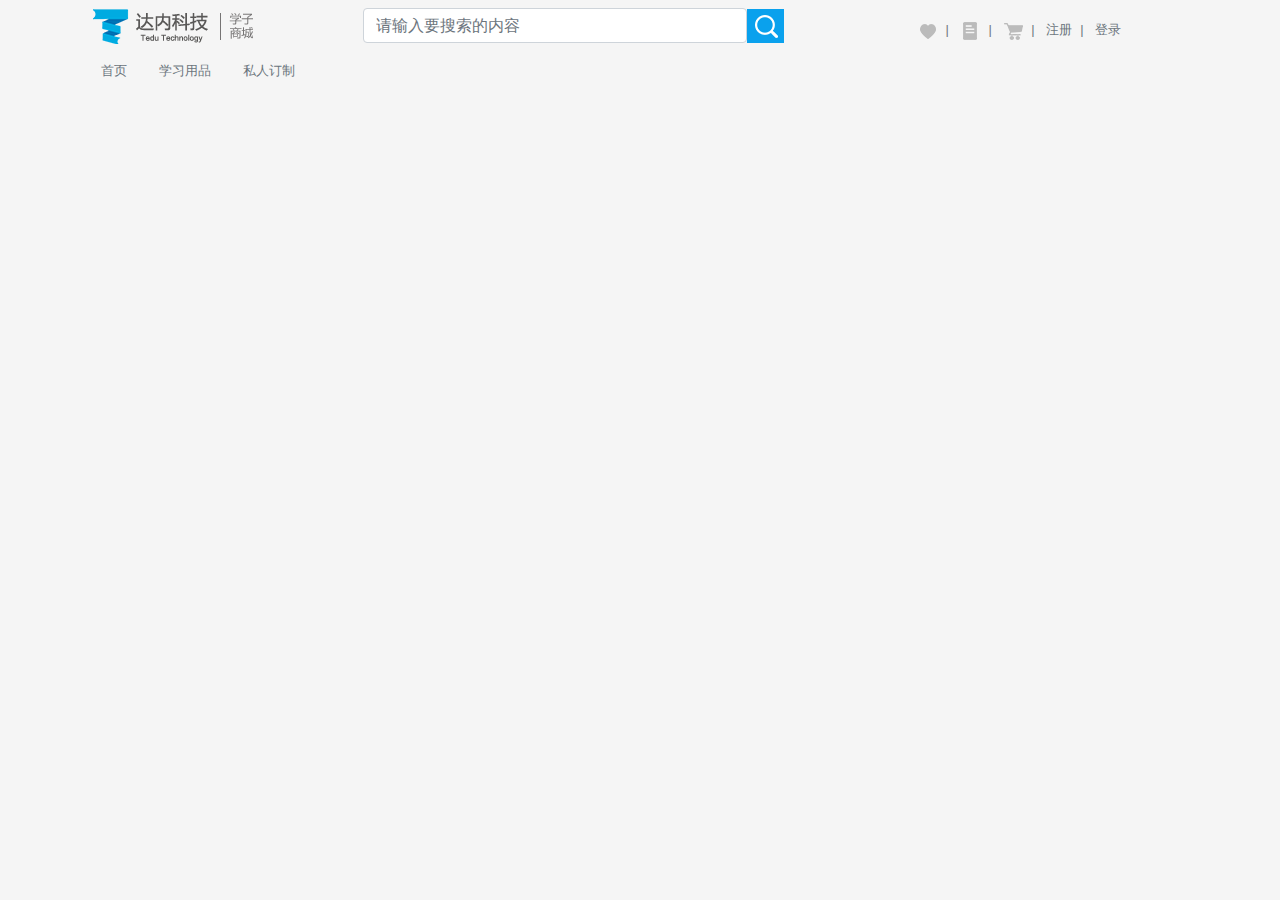
<file: header.html>
<!doctype html>
<html lang="en">
<head>
    <meta charset="UTF-8">
    <title>header</title>
    <link rel="stylesheet" href="css/bootstrap.css"/>
    <script src="js/jquery.min.js"></script>
    <script src="js/popper.min.js"></script>
    <script src="js/bootstrap.min.js"></script>
    <link rel="stylesheet" href="./css/comm.css">
    <link rel="stylesheet" href="./css/header.css">
    <style>
        
    </style>
</head>
<body>
    <div class="container">
        <!-- 上部分导航-->
        <div class="row m-0">
            <div class="col-lg-3 col-sm-12 p-0">
                <a href="#" class="navbar-brand"><img src="./img/header/logo.png" alt=""/></a>
            </div>
            <div class="col-lg-6 col-sm-12 p-0">
                <div class="form-inline mt-2">
                    <input type="text" placeholder="请输入要搜索的内容" class="form-control input-hw"/><img
                        src="./img/header/search.png" alt="#"/>
                </div></div>
            <div class="col-lg-3 col-sm-12 p-0 mt-2">
                <table></table>
                <ul class="breadcrumb m-0 font_small pl-0">
                    <li class="breadcrumb-item">
                        <a href=""><img src="./img/header/care.png" alt=""/></a>
                    </li>
                    <li class="breadcrumb-item">
                        <a href=""><img src="./img/header/order.png" alt=""/></a>
                    </li>
                    <li class="breadcrumb-item">
                        <a href=""><img src="./img/header/shop_car.png" alt=""/></a>
                    </li>
                    <li class="breadcrumb-item">
                        <a class="text-muted" href="">注册</a>
                    </li>
                    <li class="breadcrumb-item">
                        <a class="text-muted" href="">登录</a>
                    </li>
                </ul>
            </div>
        </div>
        <!-- 下半部分的导航-->
            <ul class="nav">
                <li class="nav-item">
                    <a class="text-muted font_small nav-link pl-sm-0 pl-lg-3" href="#">首页</a>
                </li>
                <li class="nav-item">
                    <a class="text-muted font_small nav-link" href="#">学习用品</a>
                </li>
                <li class="nav-item">
                    <a class="text-muted font_small nav-link" href="#">私人订制</a>
                </li>
            </ul>
    </div>
</body>
</html>
</file>
<file: css/comm.css>
* {
  margin: 0;
  padding: 0;
  box-sizing: border-box; }

.font_small {
  font-size: 0.8rem; }

.font_small2 {
  font-size: 0.5rem;
  text-indent: 0.4rem; }

a, a:hover {
  text-decoration: none; }

ul {
  list-style: none; }

.fl {
  float: left; }

.fr {
  float: right; }


/* ����ͷ�ͽŵĳߴ�*/
.header_size, .footer_size {
  width: 100%;
}

/*��Ӧʽ�߶�*/
@media (min-width: 992px) {
  .footer_size {
    height: 16rem;
  }

  .header_size {
    height: 5rem;
  }
}

@media (max-width: 991px) {
  .header_size {
    height: 12rem;
  }
  .footer_size {
    height: 30rem;
  }
}

/* ͼƬ�Ĺ���*/
.img-transform {
  transition: 1s;
}

.img-transform:hover {
  transform: scale(1.001);
}
</file>
<file: css/header.css>
body {
    background-color: #F5F5F5;
}

.breadcrumb{
    background: transparent;
}

.breadcrumb-item + .breadcrumb-item::before{
    content:"|";
}

.input-hw {
    width: 24rem !important;
    height: 2.2rem;
}
</file>
